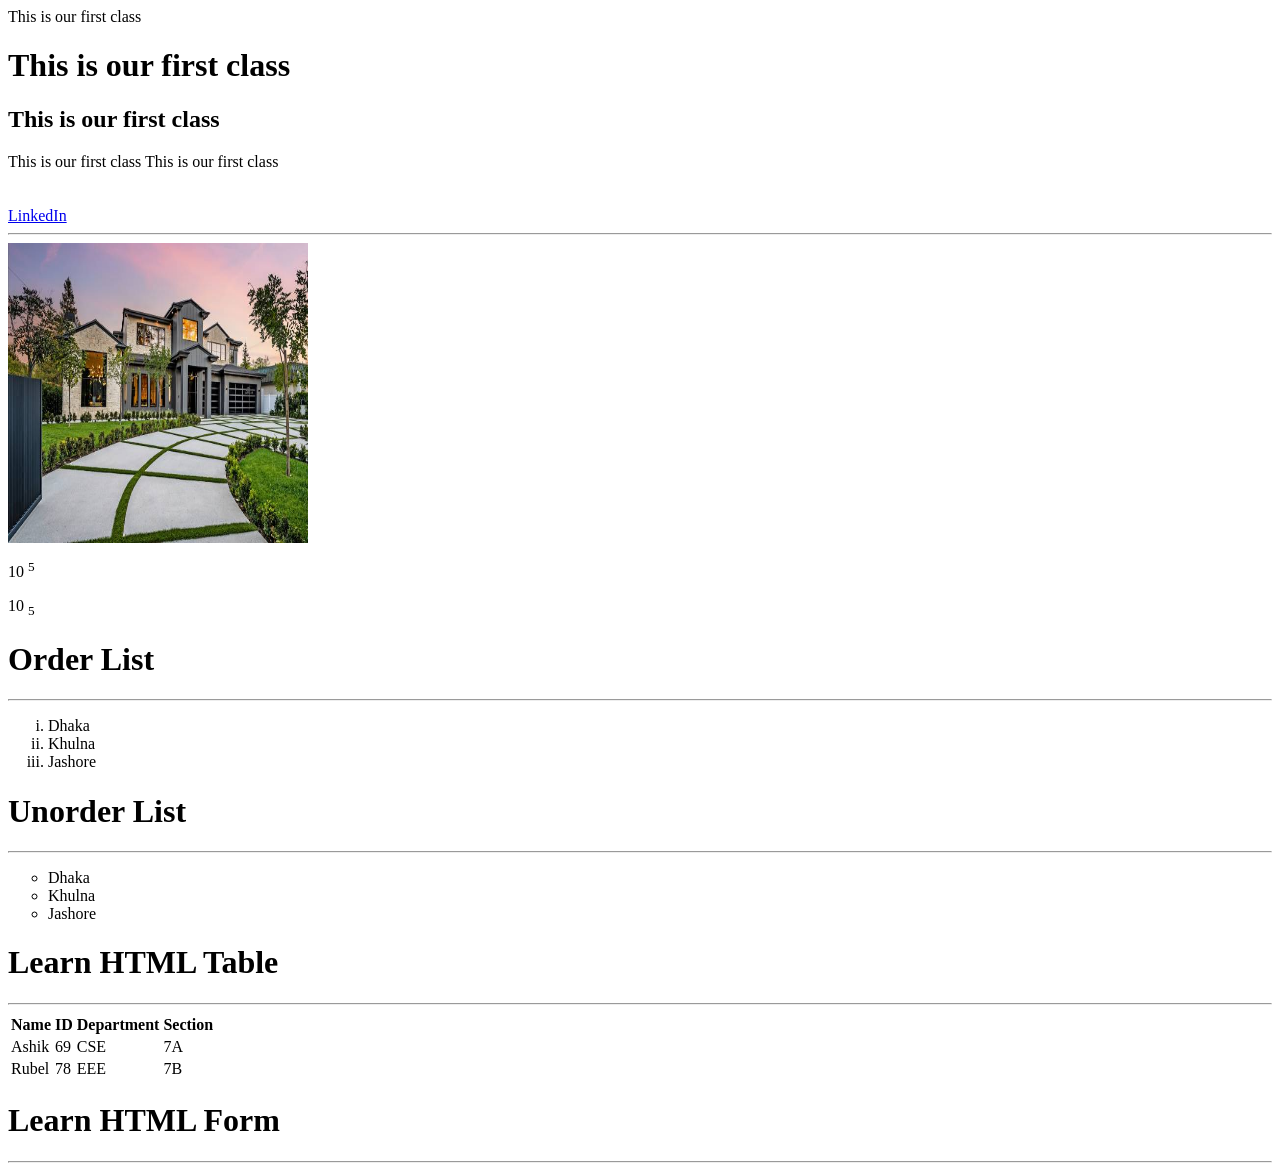
<file: class-1/index.html>
<html>
<head>
    <title>Learn HTML</title>
    <link rel="icon" href="">
</head>

<body>
    <p>This is our first class</p>

    <h1>This is our first class</h1>
    <h2>This is our first class</h2>

    <span>This is our first class</span>
    <span>This is our first class</span>

    <br>
    <br>
    <br>

    <a href="https://www.linkedin.com/" target="_blank">LinkedIn</a>

    <hr>

    <img src="./images/house.jpg" alt="House" width="300px" height="300px">

    <p>10 <sup>5</sup> </p>
    <p>10 <sub>5</sub> </p>

    <h1>Order List</h1>
    <hr>

    <ol type="i">
        <li>Dhaka</li>
        <li>Khulna</li>
        <li>Jashore</li>
    </ol>

    <h1>Unorder List</h1>
    <hr>

    <ul type="circle">
        <li>Dhaka</li>
        <li>Khulna</li>
        <li>Jashore</li>
    </ul>

    <h1>Learn HTML Table</h1>
    <hr>

    <table>
        <thead>
            <th>Name</th>
            <th>ID</th>
            <th>Department</th>
            <th>Section</th>
        </thead>

        <tbody>
            <tr>
                <td>Ashik</td>
                <td>69</td>
                <td>CSE</td>
                <td>7A</td>
            </tr>
            <tr>
                <td>Rubel</td>
                <td>78</td>
                <td>EEE</td>
                <td>7B</td>
            </tr>
        </tbody>
    </table>

    <h1>Learn HTML Form</h1>
    <hr>

</body>

</html>
</file>
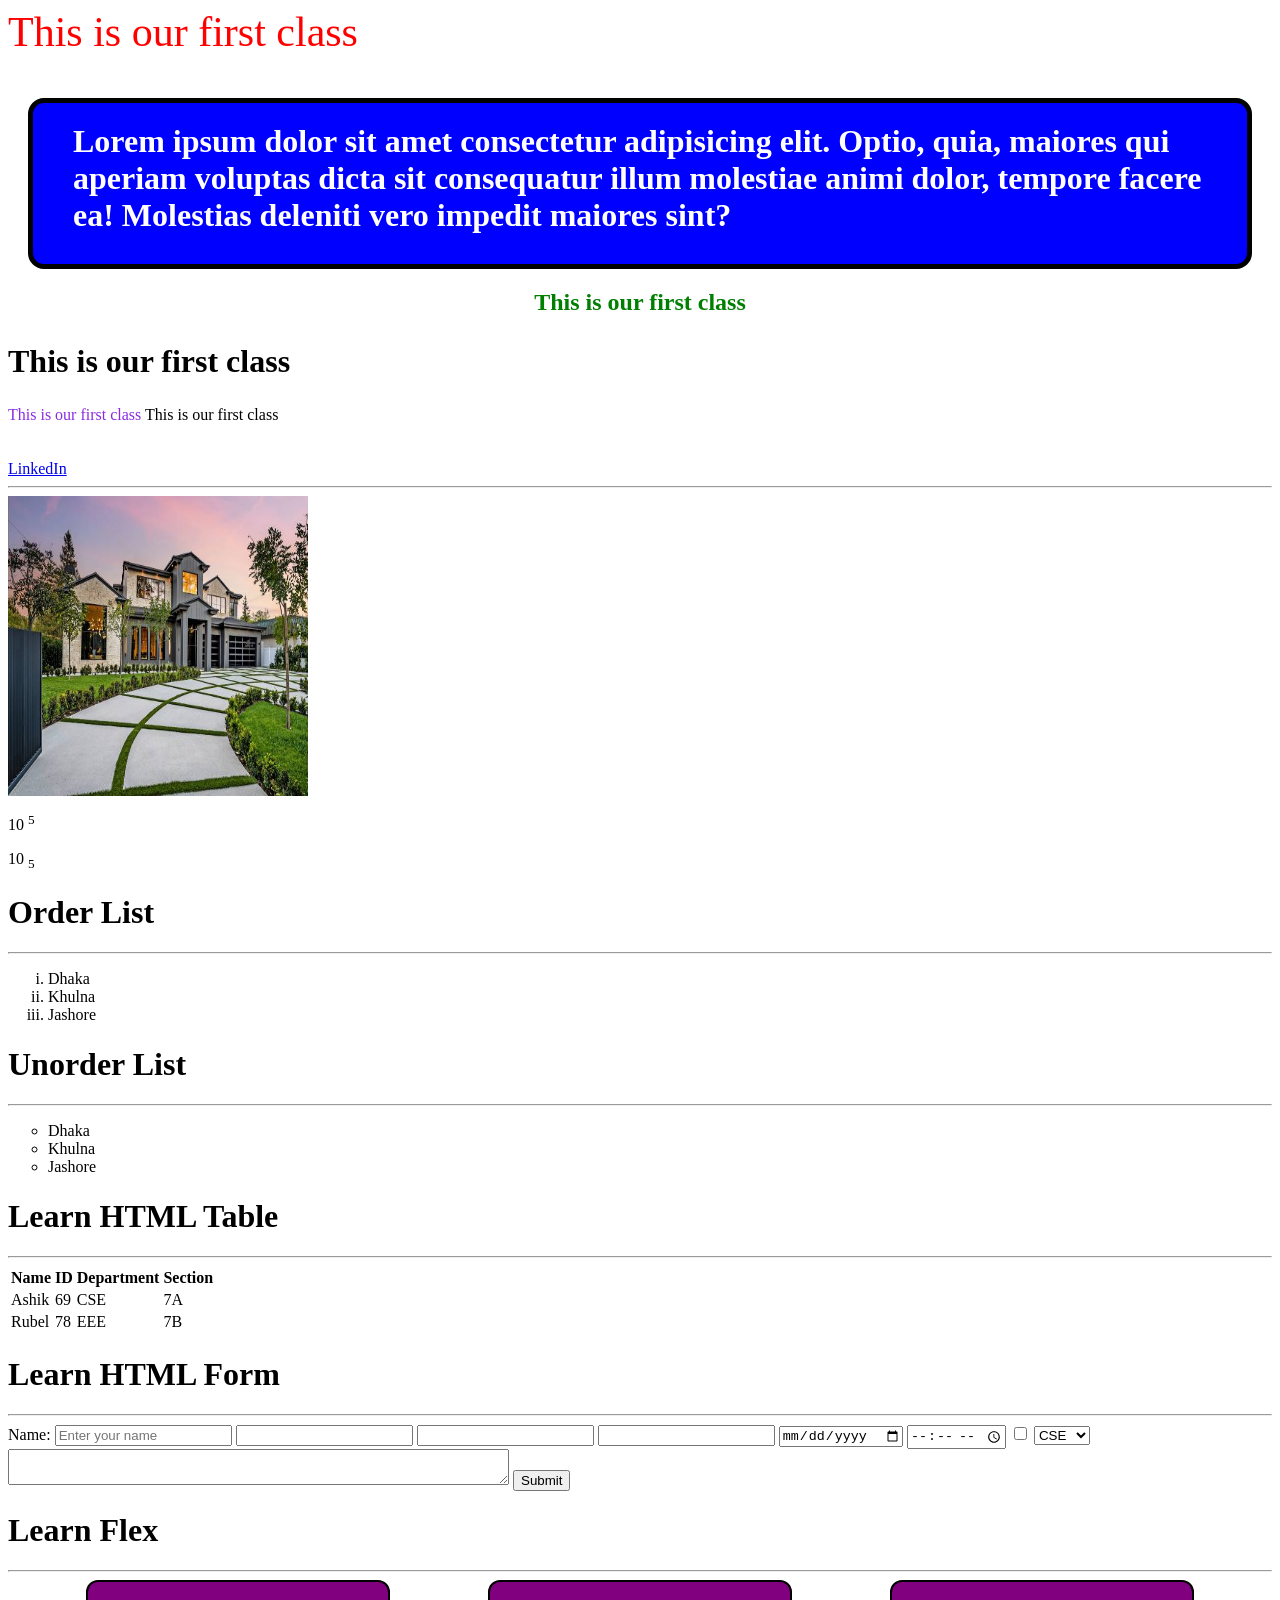
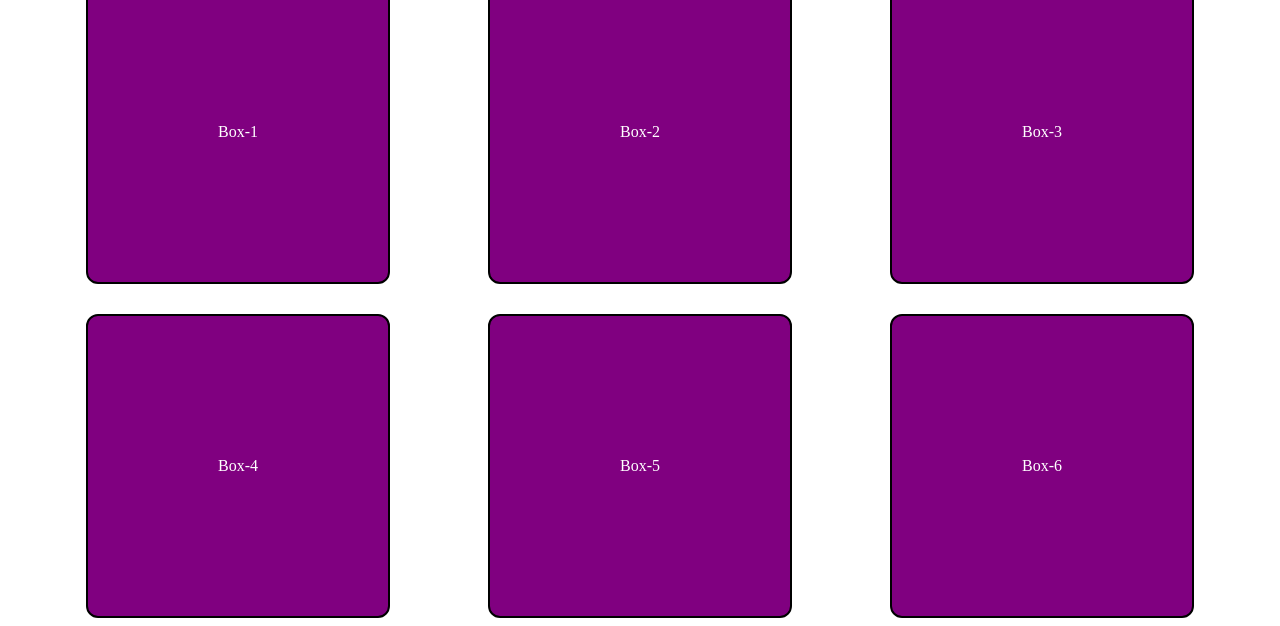
<file: class-2/index.html>
<html>

<head>
    <title>Learn HTML</title>
    <link rel="icon" href="">
    <style>
        /* h1{
            color: blue;
        }
        .heading-2{
            color: green;
        }
        #subtitle{
            color: blueviolet;
        } */
        /* *{
            background-color: pink;
        } */
    </style>
    <link rel="stylesheet" href="./css/style.css">
</head>

<body>
    <p style="color: red; font-size: 42px">This is our first class</p>

    <h1 class="heading-1">Lorem ipsum dolor sit amet consectetur adipisicing elit. Optio, quia, maiores qui aperiam
        voluptas dicta sit consequatur illum molestiae animi dolor, tempore facere ea! Molestias deleniti vero impedit
        maiores sint?</h1>


    <h2 class="heading-2">This is our first class</h2>
    <h2 class="" style="font-size: 32px; color: black;">This is our first class</h2>

    <span id="subtitle">This is our first class</span>
    <span>This is our first class</span>

    <br>
    <br>
    <br>

    <a href="https://www.linkedin.com/" target="_blank">LinkedIn</a>

    <hr>

    <img src="./images/house.jpg" alt="House" width="300px" height="300px">

    <p>10 <sup>5</sup> </p>
    <p>10 <sub>5</sub> </p>

    <h1>Order List</h1>
    <hr>

    <ol type="i">
        <li>Dhaka</li>
        <li>Khulna</li>
        <li>Jashore</li>
    </ol>

    <h1>Unorder List</h1>
    <hr>

    <ul type="circle">
        <li>Dhaka</li>
        <li>Khulna</li>
        <li>Jashore</li>
    </ul>

    <h1>Learn HTML Table</h1>
    <hr>

    <table>
        <thead>
            <th>Name</th>
            <th>ID</th>
            <th>Department</th>
            <th>Section</th>
        </thead>

        <tbody>
            <tr>
                <td>Ashik</td>
                <td>69</td>
                <td>CSE</td>
                <td>7A</td>
            </tr>
            <tr>
                <td>Rubel</td>
                <td>78</td>
                <td>EEE</td>
                <td>7B</td>
            </tr>
        </tbody>
    </table>

    <h1>Learn HTML Form</h1>
    <hr>

    <form>
        <label>Name:</label>
        <input type="text" required placeholder="Enter your name">
        <input type="number">
        <input type="email">
        <input type="password">
        <input type="date">
        <input type="time">
        <input type="checkbox">

        <select>
            <option>CSE</option>
            <option>EEE</option>
            <option>CIVIL</option>
        </select>

        <textarea cols="60"></textarea>

        <button>Submit</button>
    </form>

    <h1>Learn Flex</h1>
    <hr>

    <div class="box-section">
        <div class="box">
            Box-1
        </div>
        <div class="box">
            Box-2
        </div>
        <div class="box">
            Box-3
        </div>
        <div class="box">
            Box-4
        </div>
        <div class="box">
            Box-5
        </div>
        <div class="box">
            Box-6
        </div>
    </div>



</body>

</html>
</file>
<file: class-2/css/style.css>
.heading-1 {
    color: white;
    background-color: blue;
    padding: 20px 10px 30px 40px;
    margin: 20px;
    border-radius: 16px;
    border: 5px solid black;
}

.heading-2 {
    color: green;
    text-align: center;
}

#subtitle {
    color: blueviolet;
}

.box{
    background-color: purple;
    color: white;
    width: 300px;
    height: 300px;
    border: 2px solid black;
    border-radius: 12px;
    display: flex;
    justify-content: center;
    align-items: center;
}

.box-section{
    display: flex;
    justify-content: space-evenly;
    flex-wrap: wrap;
    /* gap: 20px */
    column-gap: 20px;
    row-gap: 30px;
}
</file>
